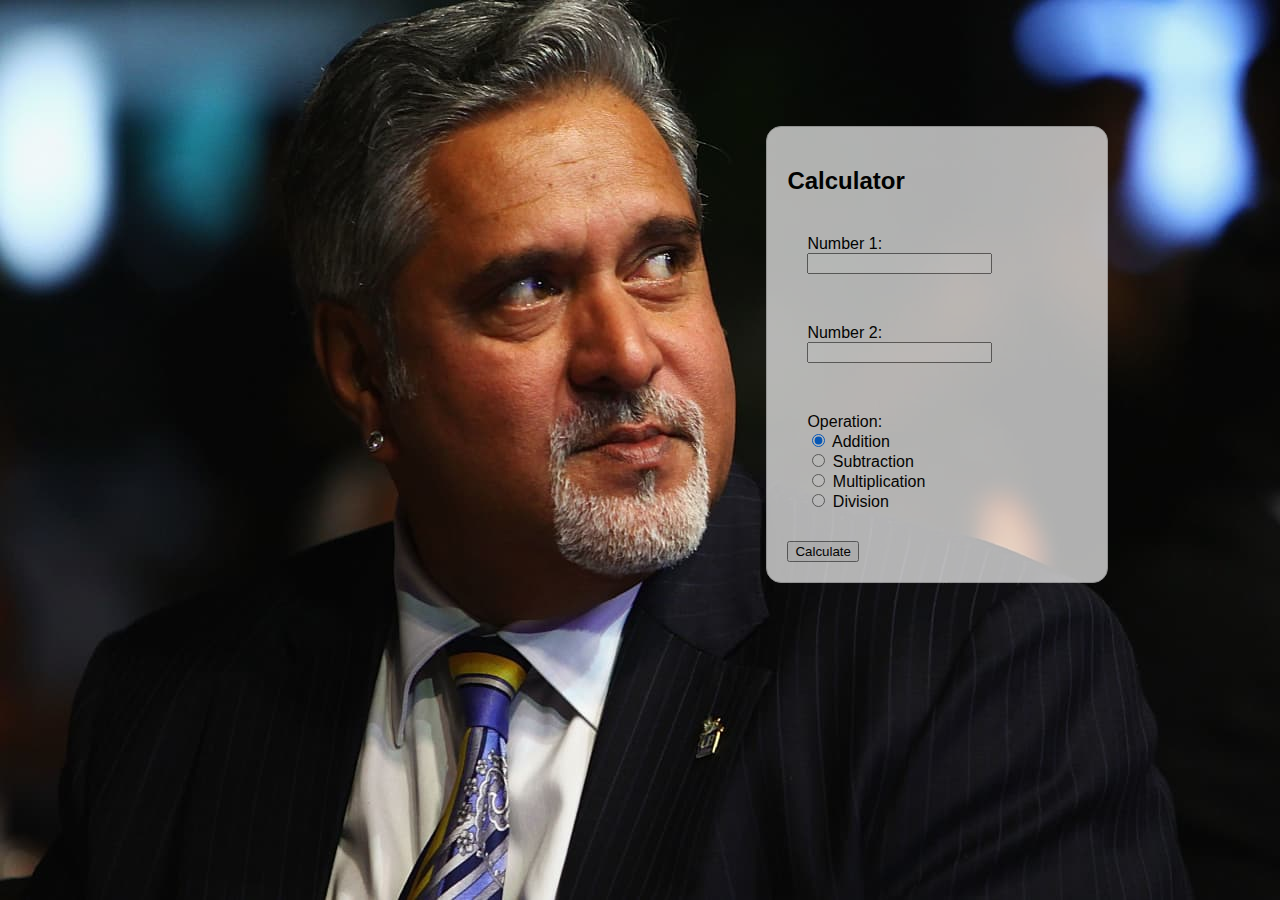
<file: calculatorr/index.html>
<!DOCTYPE html>
<html lang="en">
<head>
<meta charset="UTF-8">
<meta name="viewport" content="width=device-width, initial-scale=1.0">
<title>Calculator</title>
<link rel="stylesheet" href="style.css">

</head>
<body>



<div class="calculator">
    <h2>Calculator</h2>
    <div class="form-group">
        <label for="num1">Number 1:</label>
        <input type="number" id="num1">
    </div>
    <div class="form-group">
        <label for="num2">Number 2:</label>
        <input type="number" id="num2">
    </div>
    <div class="form-group">
        <label>Operation:</label><br>
        <input type="radio" name="operation" value="addition" checked> Addition<br>
        <input type="radio" name="operation" value="subtraction"> Subtraction<br>
        <input type="radio" name="operation" value="multiplication"> Multiplication<br>
        <input type="radio" name="operation" value="division"> Division
    </div>
    <button onclick="calculate()">Calculate</button>
    <div id="result"></div>
</div>

<script src="script.js"></script>
</body>
</html>
</file>
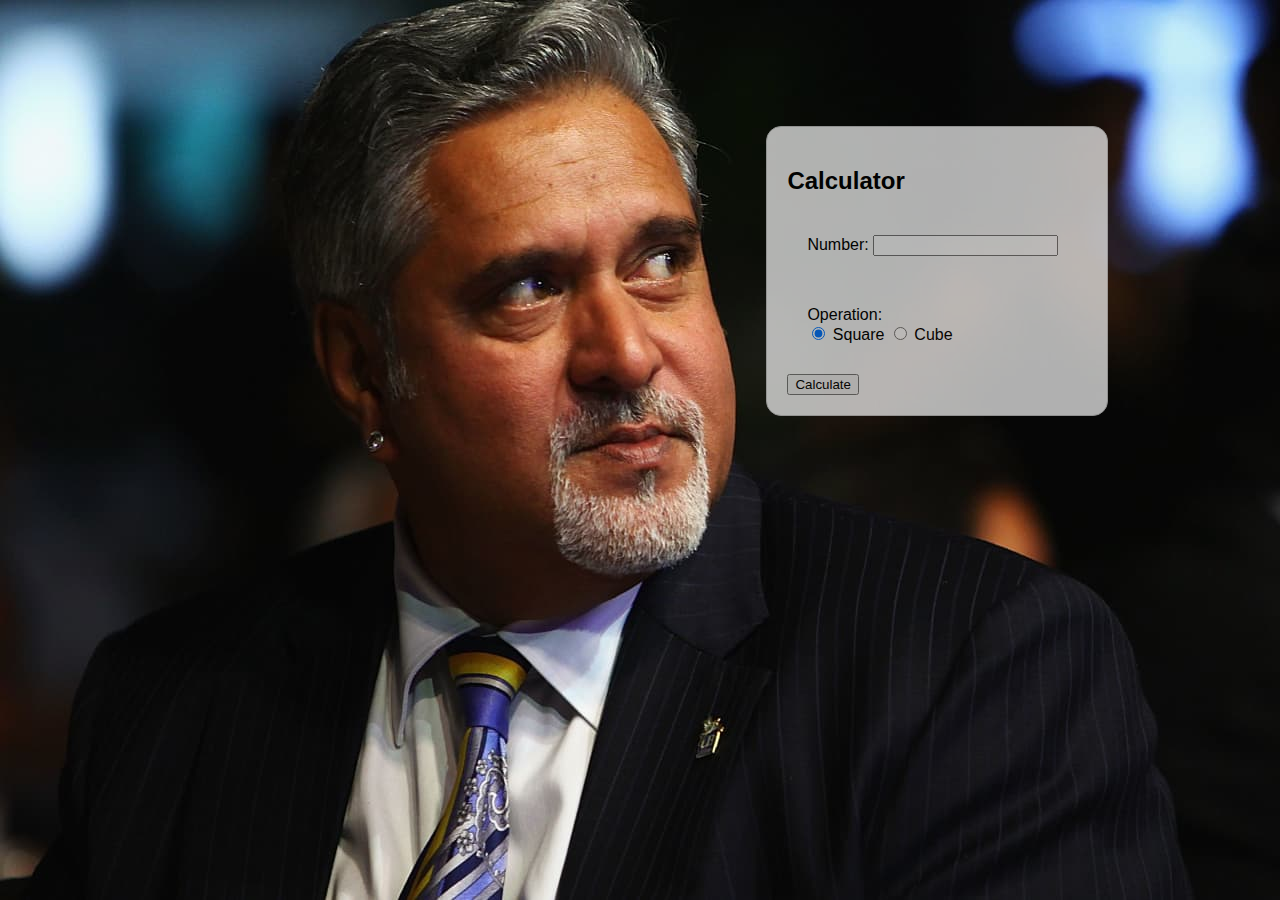
<file: cube&sqaure/index.html>
<!DOCTYPE html>
<html lang="en">
<head>
<meta charset="UTF-8">
<meta name="viewport" content="width=device-width, initial-scale=1.0">
<title>Calculator</title>
<link rel="stylesheet" href="style.css">
</head>
<body>
<div class="calculator">
    <h2>Calculator</h2>
    <div class="form-group">
        <label for="num">Number:</label>
        <input type="number" id="num">
    </div>
    <div class="form-group">
        <label>Operation:</label><br>
        <input type="radio" name="operation" value="square" checked> Square
        <input type="radio" name="operation" value="cube"> Cube
    </div>
    <button onclick="calculate()">Calculate</button>
    <div id="result"></div>
</div>

<script src="script.js"></script>
</body>
</html>
</file>
<file: calculatorr/style.css>
body {
    font-family: Arial, sans-serif;
    background-image: url("vijay.jpeg");
}

.calculator {
    max-width: 300px;
    margin-top: 10%;
    margin-left: 60%;
    padding: 20px;
    border: 1px solid #ccc;
    border-radius: 15px;
    background-color: #f9f9f9;
    opacity: 70%;
}

.form-group {
    margin-bottom: 10px;
    padding: 20px;
}

@media (max-width: 600px) {

    body {
        font-family: Arial, sans-serif;
        background-image: url("vijay-res.jpg");
        background-position-x: center;
    }
    
    .calculator {
        max-width: 300px;
        margin-top: 70%;
        margin-left: 2%;
        padding: 20px;
        border: 1px solid #ccc;
        border-radius: 15px;
        background-color: #f9f9f9;
        opacity: 70%;
    }
    
    .form-group {
        margin-bottom: 10px;
        padding: 20px;
    }

}
</file>
<file: cube&sqaure/style.css>
body {
    font-family: Arial, sans-serif;
    background-image: url("vijay.jpeg");
}

.calculator {
    max-width: 300px;
    margin-top: 10%;
    margin-left: 60%;
    padding: 20px;
    border: 1px solid #ccc;
    border-radius: 15px;
    background-color: #f9f9f9;
    opacity: 70%;
}

.form-group {
    margin-bottom: 10px;
    padding: 20px;
}

@media (max-width: 600px) {

    body {
        font-family: Arial, sans-serif;
        background-image: url("vijay-res.jpg");
        background-position-x: center;
    }
    
    .calculator {
        max-width: 300px;
        margin-top: 100%;
        margin-left: 10%;
        padding: 20px;
        border: 1px solid #ccc;
        border-radius: 15px;
        background-color: #f9f9f9;
        opacity: 70%;
    }
    
    .form-group {
        margin-bottom: 10px;
        padding: 20px;
    }

}
</file>
